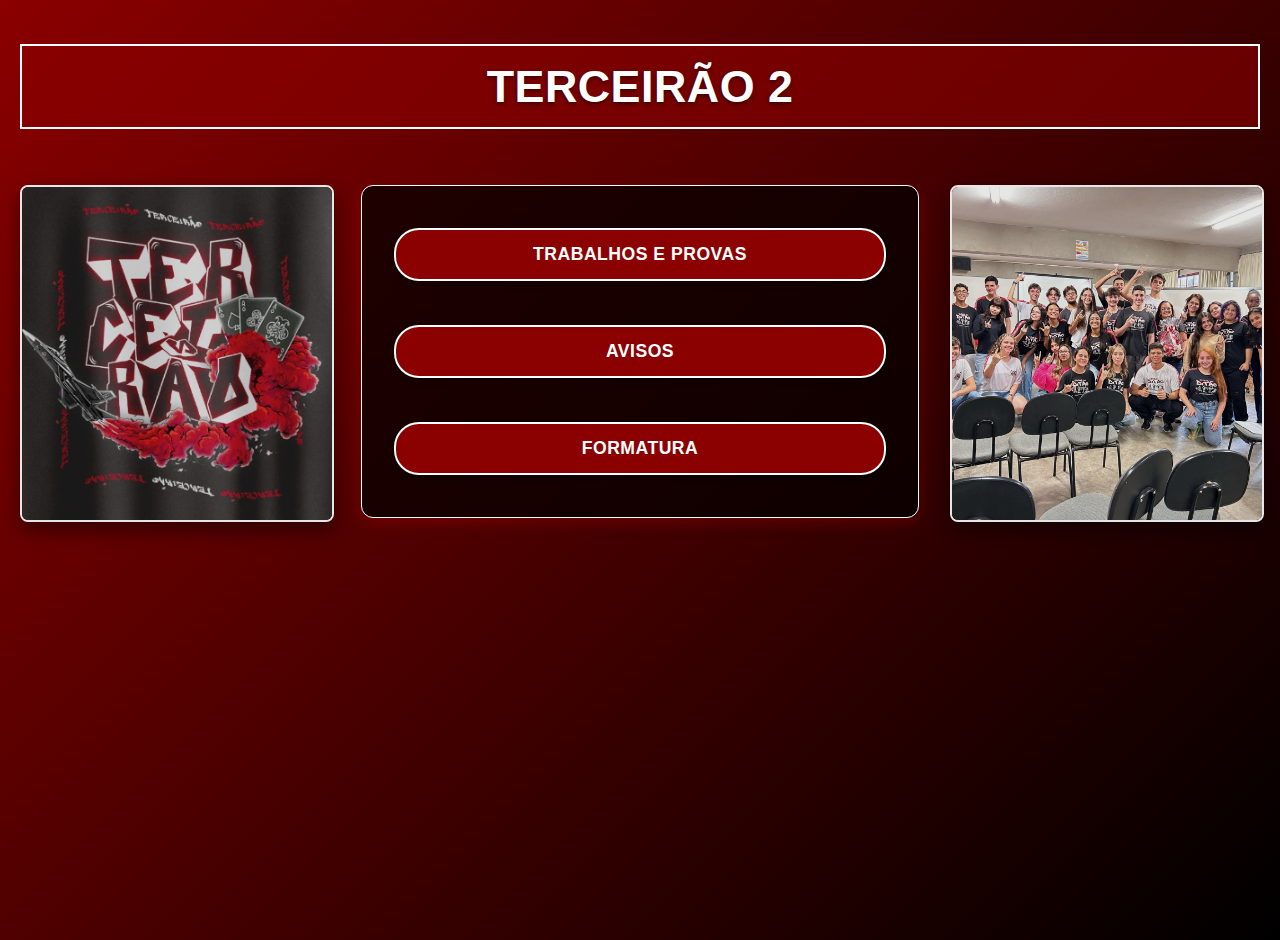
<file: index.html>
<!DOCTYPE html>
<html lang="pt">
<head>
    <meta charset="UTF-8">
    <meta name="viewport" content="width=device-width, initial-scale=1.0">
    <title>Página Inicial</title>
    <link rel="stylesheet" href="style.css">
</head>
<body>
    <h1 class="glass-effect titulo">TERCEIRÃO 2</h1>
    
    <div class="main-content">
        <!-- Coluna da esquerda com imagens -->
        <div class="image-column">
            <img src="camisaterceirao.jpg" alt="Camiseta">
        </div>
        
        <!-- Coluna central com os botões -->
        <div class="center-column">
            <div class="container">
                <div class="button-group">
                    <button class="click" onclick="irPara('trabalhos.html')">Trabalhos e Provas</button>
                    <button class="click" onclick="irPara('avisos.html')">Avisos</button>
                    <button class="click" onclick="irPara('formatura.html')">Formatura</button>
                </div>
            </div>
        </div>
        
        <!-- Coluna da direita com imagens -->
        <div class="image-column">
            <img src="fotolilian.jpg" alt="">
        </div>
    </div>
    
    <script src="script.js"></script>
</body>
</html>
</file>
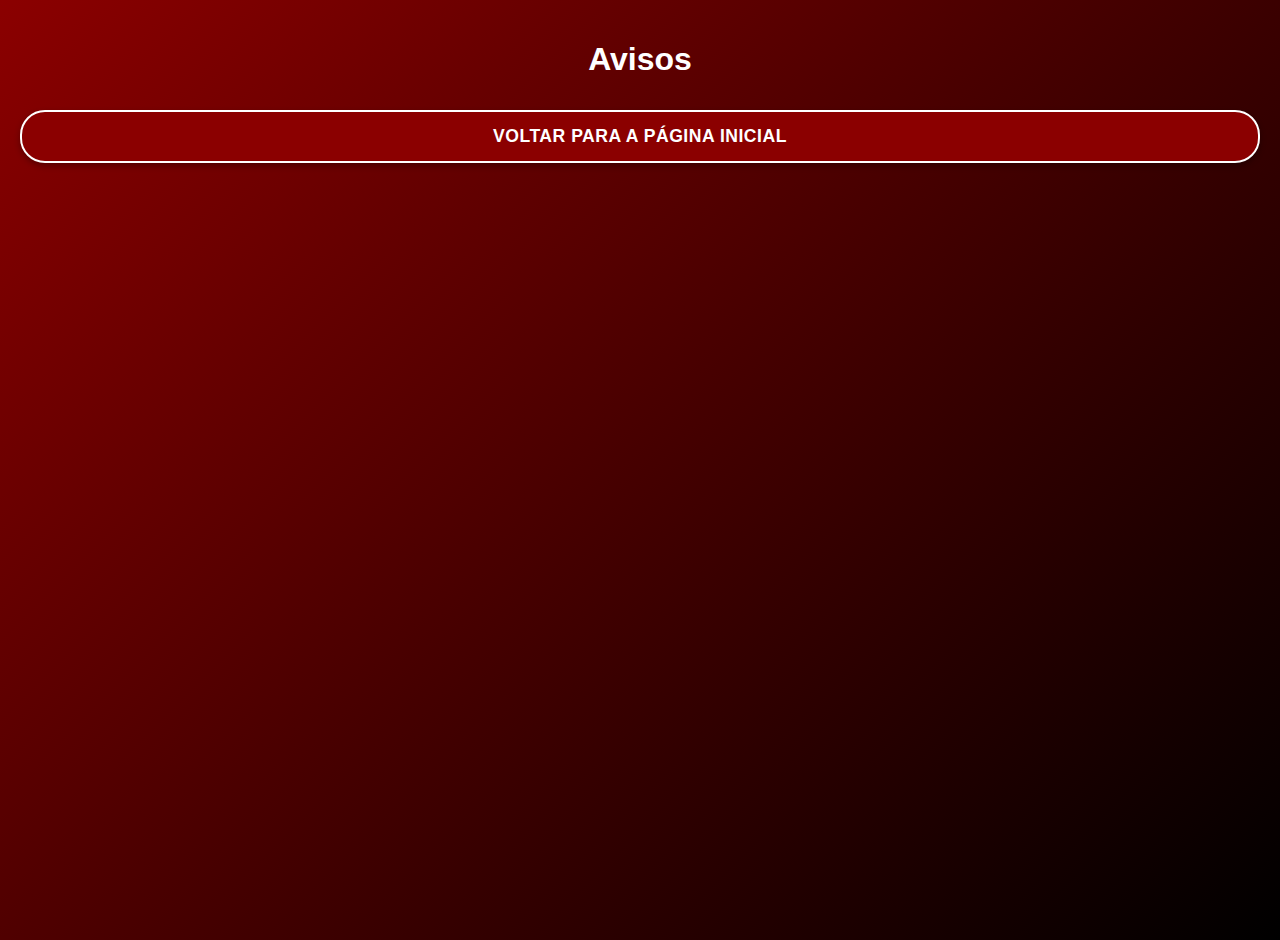
<file: avisos.html>
<!DOCTYPE html>
<html lang="pt">

<head>
    <meta charset="UTF-8">
    <meta name="viewport" content="width=device-width, initial-scale=1.0">
    <title>Avisos</title>
    <link rel="stylesheet" href="style.css">
</head>

<body>
    <h1>Avisos</h1>
    <button class="btn-voltar" onclick="voltar()">Voltar para a Página Inicial</button>
    <script src="script.js"></script>
</body>

</html>
</file>
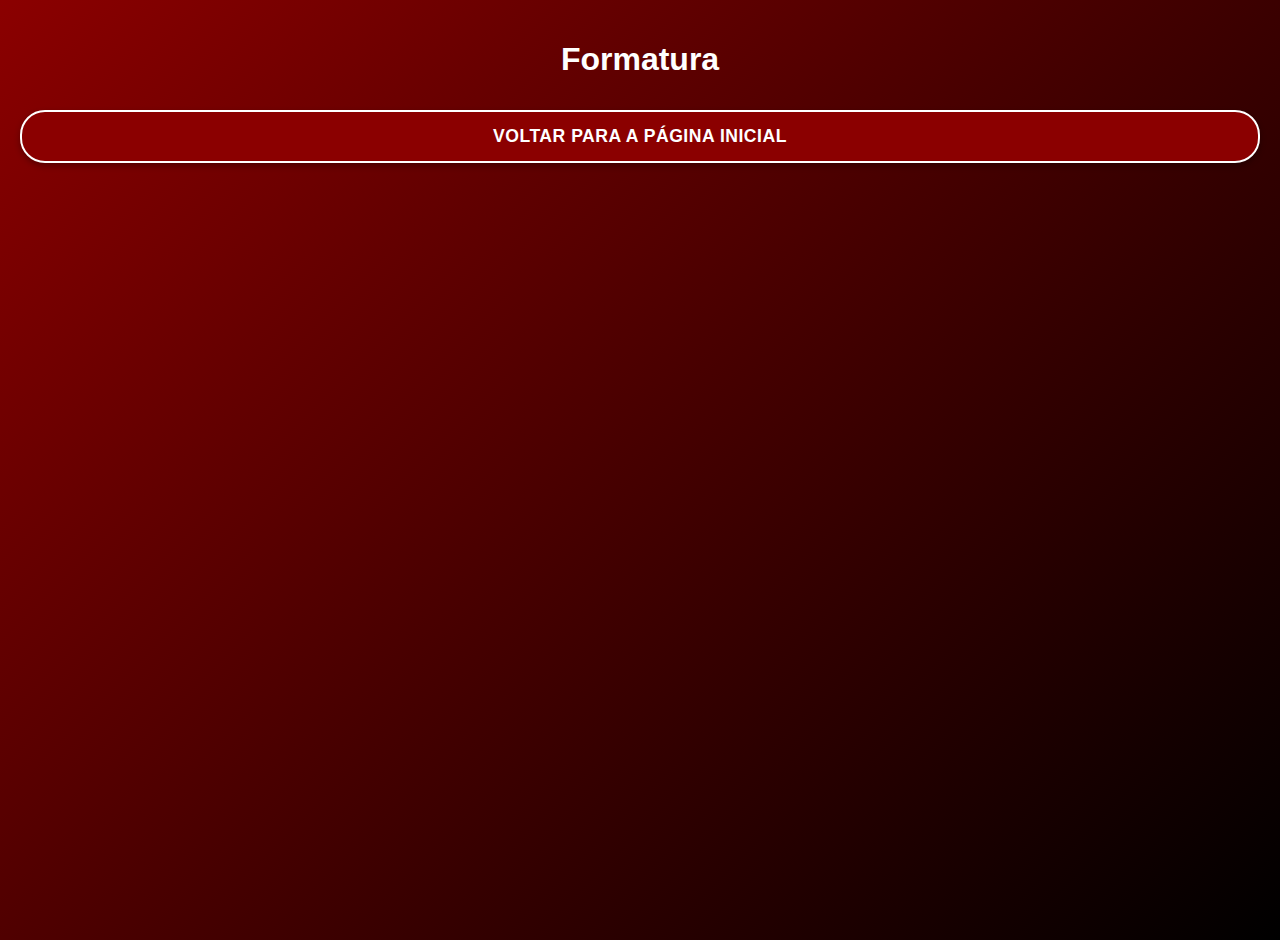
<file: formatura.html>
<!DOCTYPE html>
<html lang="pt">
<head>
    <meta charset="UTF-8">
    <meta name="viewport" content="width=device-width, initial-scale=1.0">
    <title>Formatura</title>
    <link rel="stylesheet" href="style.css">
</head>
<body>
    <h1>Formatura</h1>
    <button class="btn-voltar" onclick="voltar()">Voltar para a Página Inicial</button>
    <script src="script.js"></script>
</body>
</html>
</file>
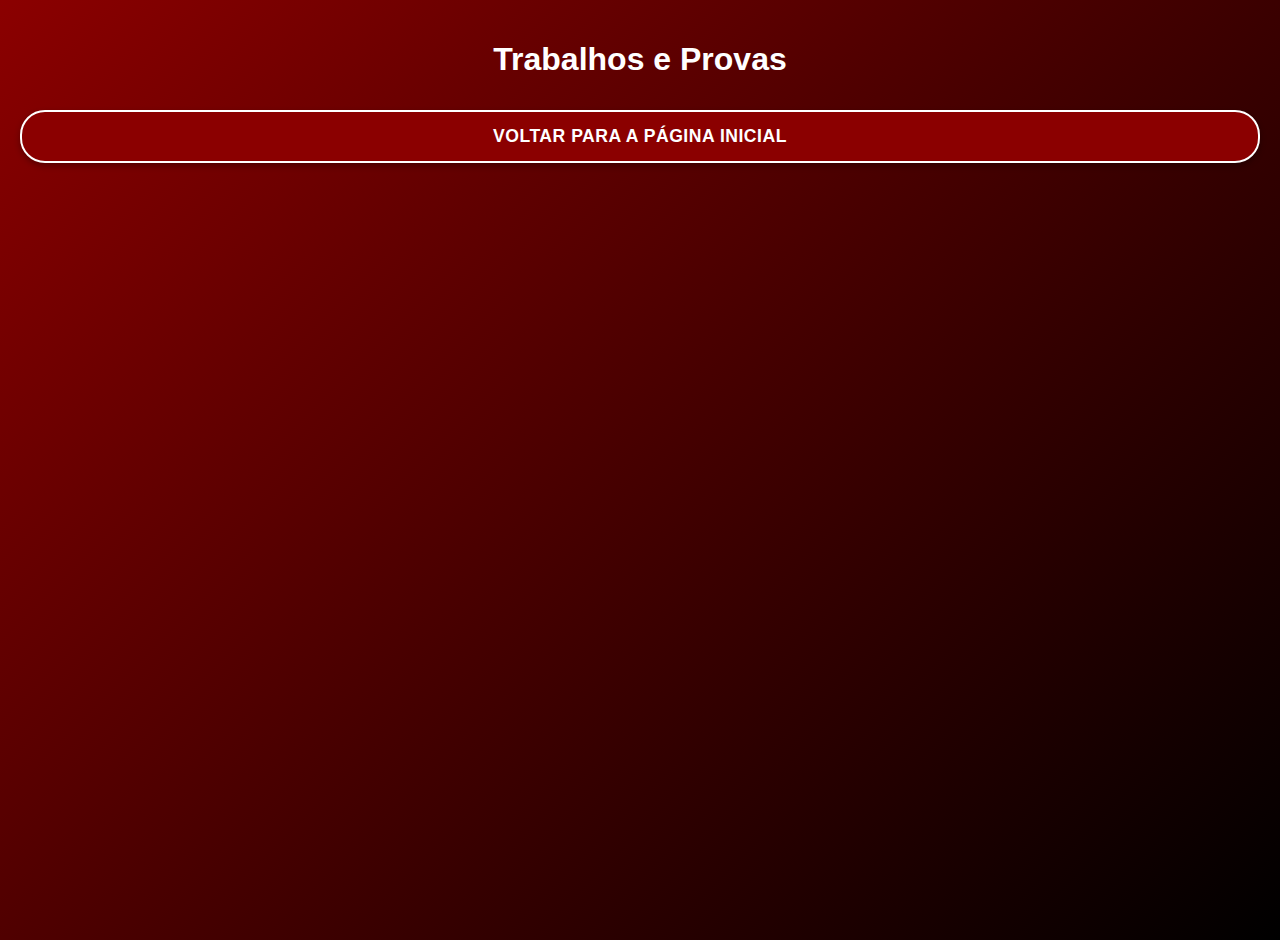
<file: trabalhos.html>
<!DOCTYPE html>
<html lang="pt">
<head>
    <meta charset="UTF-8">
    <meta name="viewport" content="width=device-width, initial-scale=1.0">
    <title>Trabalhos e Provas</title>
    <link rel="stylesheet" href="style.css">
</head>
<body>
    <h1>Trabalhos e Provas</h1>
    <button class="btn-voltar" onclick="voltar()">Voltar para a Página Inicial</button>
    <script src="script.js"></script>
</body>
</html>
</file>
<file: style.css>
body {
    font-family: 'Segoe UI', Roboto, 'Helvetica Neue', Arial, sans-serif;
    background: linear-gradient(135deg, #8B0000 0%, #000000 100%);
    margin: 0;
    padding: 15px;
    min-height: 100vh;
    color: #ffffff;
    display: flex;
    flex-direction: column;
    align-items: center;
}

.click {
    cursor: pointer;
}

h1.glass-effect.titulo {
    margin: 1rem 0;
    padding: 12px 20px;
    font-size: 1.8rem;
    text-align: center;
    background-color: rgba(139, 0, 0, 0.6);
    border: 2px solid #ffffff;
    text-shadow: 0 2px 4px rgba(0, 0, 0, 0.5);
    letter-spacing: 0.5px;
    width: 100%;
    box-sizing: border-box;
}

.main-content {
    display: flex;
    flex-direction: column;
    width: 100%;
    max-width: 1400px;
    margin: 1rem 0;
    align-items: center;
    gap: 1.5rem;
}

.image-column {
    width: 100%;
    display: flex;
    flex-direction: row;
    flex-wrap: wrap;
    justify-content: center;
    gap: 1.5rem;
    order: 2;
}

.image-column img {
    width: 100%;
    height: 333px;
    border-radius: 8px;
    box-shadow: 0 4px 10px rgba(0, 0, 0, 0.4);
    transition: transform 0.3s ease;
    object-fit: cover;
    border: 2px solid #ffffff;
    filter: brightness(0.9);
}

.center-column {
    width: 100%;
    display: flex;
    flex-direction: column;
    align-items: center;
    order: 1;
}

.container {
    background-color: rgba(0, 0, 0, 0.7);
    padding: 1.5rem;
    border-radius: 12px;
    box-shadow: 0 5px 15px rgba(255, 0, 0, 0.2);
    width: 100%;
    border: 1px solid #ffffff;
    box-sizing: border-box;
}

.button-group {
    display: flex;
    flex-direction: column;
    gap: 1rem;
    width: 100%;
}

button {
    padding: 12px 20px;
    margin: 8px 0;
    font-size: 1rem;
    border: 2px solid #ffffff;
    background-color: #8B0000;
    color: white;
    border-radius: 25px;
    transition: all 0.2s ease;
    box-shadow: 0 3px 6px rgba(0, 0, 0, 0.3);
    font-weight: 600;
    letter-spacing: 0.5px;
    width: 100%;
    text-transform: uppercase;
}

button:hover {
    background-color: #B22222;
    transform: translateY(-2px);
    box-shadow: 0 5px 10px rgba(255, 0, 0, 0.3);
}

button:active {
    transform: translateY(0);
    box-shadow: 0 2px 4px rgba(0, 0, 0, 0.4);
}

/* Media Queries para tablets */
@media (min-width: 600px) {
    h1.glass-effect.titulo {
        font-size: 2.2rem;
        padding: 15px 25px;
    }
    
    .container {
        padding: 2rem;
    }
    
    button {
        padding: 14px 24px;
        font-size: 1.05rem;
    }
}

/* Media Queries para desktops */
@media (min-width: 1024px) {
    body {
        padding: 20px;
    }
    
    h1.glass-effect.titulo {
        font-size: 2.8rem;
        padding: 15px 30px;
        margin: 1.5rem 0;
    }
    
    .main-content {
        flex-direction: row;
        align-items: flex-start;
        justify-content: space-between;
        margin: 2rem 0;
        gap: 0;
    }
    
    .image-column {
        width: 25%;
        flex-direction: column;
        flex-wrap: nowrap;
        justify-content: flex-start;
        gap: 2rem;
        order: 0;
    }
    
    .image-column img {
        max-width: 100%;
        box-shadow: 0 8px 20px rgba(0, 0, 0, 0.5);
    }
    
    .center-column {
        width: 45%;
        order: 0;
    }
    
    .button-group {
        gap: 1.5rem;
    }
    
    button {
        padding: 14px 28px;
        font-size: 1.1rem;
        margin: 10px 0;
    }
}


/* Estilos para os Cards */
.cards-container {
    display: grid;
    grid-template-columns: repeat(auto-fill, minmax(300px, 1fr));
    gap: 1.5rem;
    width: 100%;
    max-width: 1400px;
    margin: 2rem auto;
    padding: 0 20px;
    box-sizing: border-box;
}

.card {
    background-color: rgba(255, 255, 255, 0.9);
    border-radius: 12px;
    box-shadow: 0 8px 20px rgba(0, 0, 0, 0.2);
    border: 1px solid #ffffff;
    overflow: hidden;
    transition: transform 0.3s ease, box-shadow 0.3s ease;
    display: flex;
    flex-direction: column;
}

.card:hover {
    transform: translateY(-5px);
    box-shadow: 0 12px 25px rgba(255, 0, 0, 0.3);
}

.card h3 {
    background-color: #8B0000;
    color: white;
    margin: 0;
    padding: 15px 20px;
    font-size: 1.3rem;
    text-transform: uppercase;
    letter-spacing: 0.5px;
    border-bottom: 2px solid #ffffff;
}

.card-content {
    padding: 20px;
    color: #333;
    flex-grow: 1;
}

.card-content p,
.card-content ul,
.card-content ol {
    margin: 0 0 15px 0;
    line-height: 1.6;
}

.card-content ul,
.card-content ol {
    padding-left: 20px;
}

.card-content li {
    margin-bottom: 8px;
}

/* Responsividade */
@media (max-width: 768px) {
    .cards-container {
        grid-template-columns: 1fr;
        gap: 1rem;
        padding: 0 15px;
    }
    
    .card {
        margin-bottom: 1rem;
    }
    
    .card h3 {
        padding: 12px 15px;
        font-size: 1.1rem;
    }
    
    .card-content {
        padding: 15px;
    }
}

@media (max-width: 480px) {
    .cards-container {
        padding: 0 10px;
    }
    
    .card h3 {
        padding: 10px 12px;
    }
    
    .card-content {
        padding: 12px;
    }
}
</file>
